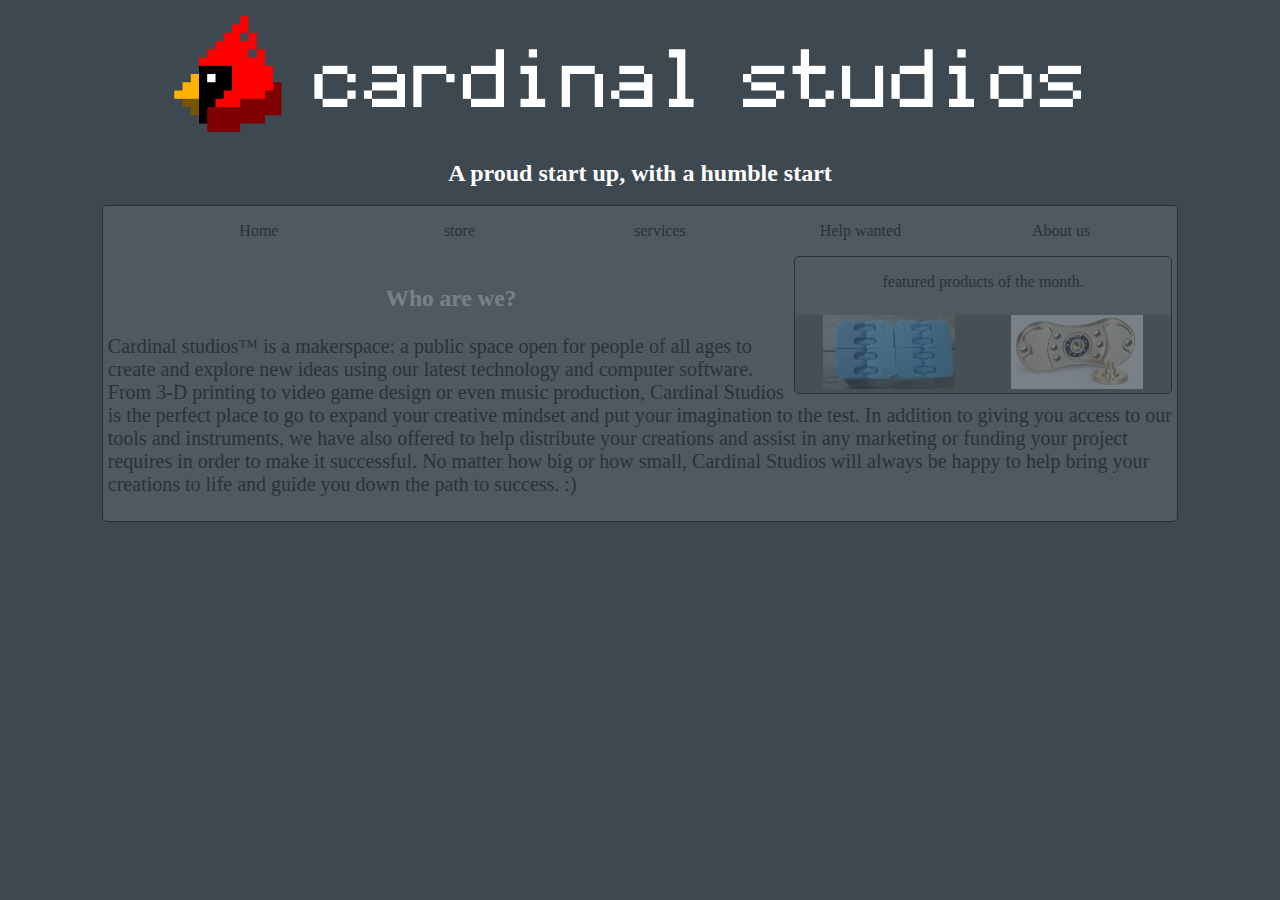
<file: index.html>
<!DOCTYPE html>
<html>
<head>
	<title>Welcome!</title>
  <link rel="stylesheet"  type="text/css" href='style.css' />
</head>
<body>
  <div class="main">
    <div class="header">
      <img id="banner" src="CardinalCoder64_banner.png"/>
      <h2>A proud start up, with a humble start</h2>
    </div>
    <div class="content">
      <ul class="bar">
				<li class="bar">
					<a class="bar" href="index.html">Home</a>
				</li>
        <li class="bar">
          <a  class="bar" href="storePages/store.html">store</a>
        </li>
        <li class="bar">
          <a class="bar" href="services/services.html">services</a>
        </li>
        <li class="bar">
          <a class="bar"> Help wanted</a>
        </li>
        <li class="bar">
          <a class="bar"> About us</a>
        </li>
      </ul>

      <div class="featured">
        <p>
          featured products of the month.
        </p>
				<div class="storeItem featuredItem">
					<a href="storePages/store.html"><img class="storeItem featuredItem" src="storePages/edcCube.jpg"/></a>

				</div>

				<div class="storeItem featuredItem">
					<a href="storePages/store.html"><img class="storeItem featuredItem" src="storePages/spinnerBar.jpg"/> </a>

				</div>
      </div>
      <div class="intro">
					<h3>Who are we?</h3>
					<P>
						Cardinal studios&trade; is a makerspace: a public space open for people of all ages to create and explore new ideas using our latest technology and computer software. From 3-D printing to video game
						design or even music production, Cardinal Studios is the perfect place to go to expand your creative mindset and put your imagination to the test. In addition to giving you access to our tools and
						instruments, we have also offered to help distribute your creations and assist in any marketing or funding your project requires in order to make it successful. No matter how big or how small, Cardinal
						Studios will always be happy to help bring your creations to life and guide you down the path to success. :)
					</P>
			</div>
    </div>
  </div>
  <script src=" jquery-3.2.0.min.js" ></script>
  <script src="script.js"></script>
</body>
</html>
</file>
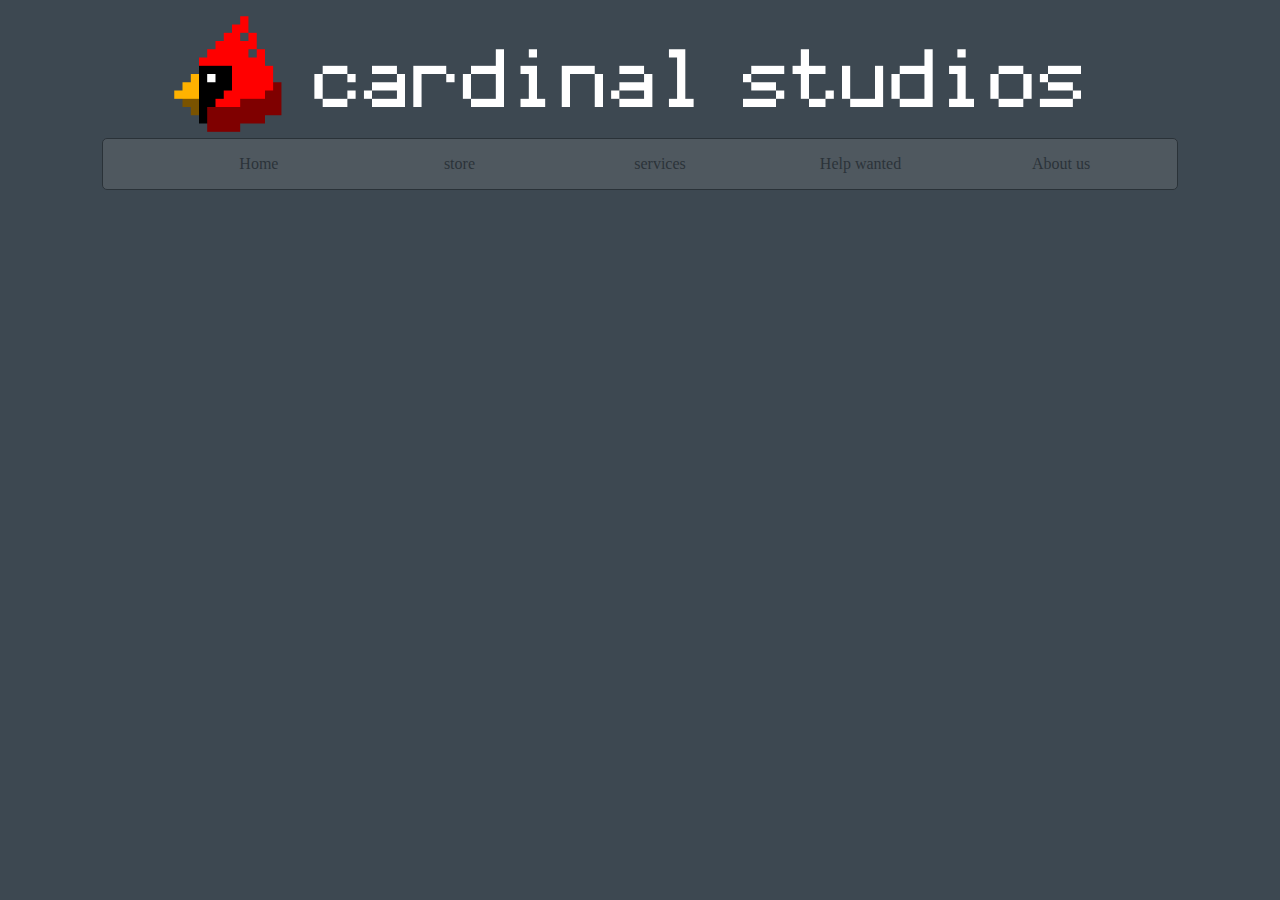
<file: services/services.html>
<!DOCTYPE html>
<html>
<head>
	<title>What can we do for you?</title>
  <link rel="stylesheet"  type="text/css" href='../style.css' />
</head>
<body>
  <div class="header">

       <img id="banner" src="../CardinalCoder64_banner.png"/>
    </div>
    <div class="content">
      <ul class="bar">
        <li class="bar">
          <a class="bar" href="../index.html">Home</a>
        </li>
        <li class="bar">
          <a  class="bar" href="../storePages/store.html">store</a>
        </li>
        <li class="bar">
          <a class="bar">services</a>
        </li>
        <li class="bar">
          <a class="bar"> Help wanted</a>
        </li>
        <li class="bar">
          <a class="bar"> About us</a>
        </li>
      </ul>
    </div>
  <script src=" ../jquery-3.2.0.min.js" ></script>
  <script src="../script.js"></script>
</body>
</html>
</file>
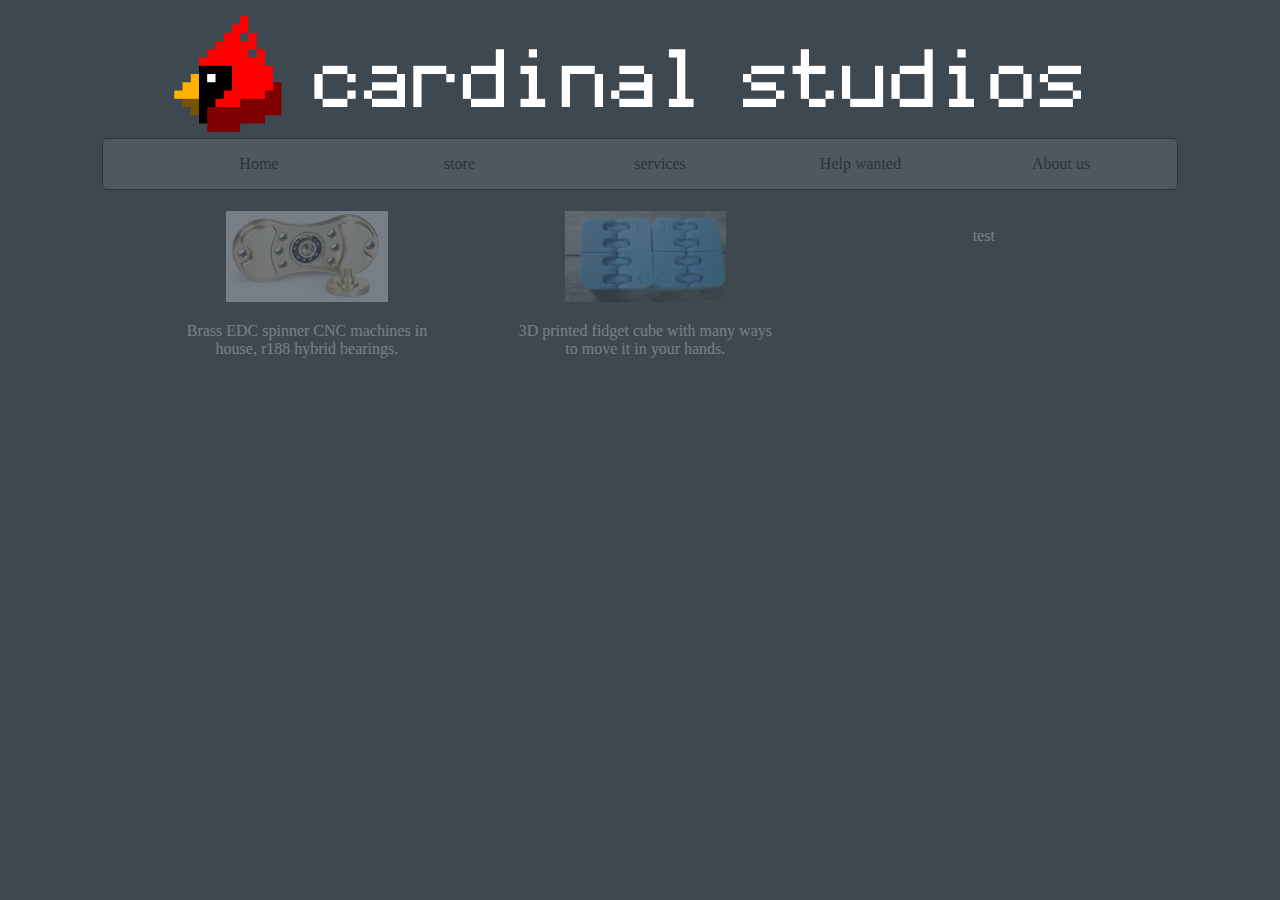
<file: storePages/store.html>
<!DOCTYPE html>
<html>
<head>
	<title>Products</title>
  <link rel="stylesheet"  type="text/css" href='../style.css' />
</head>
<body>
  <div class="main">
  <div class="header">

		   <img id="banner" src="../CardinalCoder64_banner.png"/>
    </div>
    <div class="content">
      <ul class="bar">
				<li class="bar">
					<a class="bar" href="../index.html">Home</a>
				</li>
        <li class="bar">
          <a  class="bar" href="storePages/store.html">store</a>
        </li>
        <li class="bar">
          <a class="bar" href="../services/services.html">services</a>
        </li>
        <li class="bar">
          <a class="bar"> Help wanted</a>
        </li>
        <li class="bar">
          <a class="bar"> About us</a>
        </li>
      </ul>
		</div>

		<div class="storeContainer">
			<div class="storeItem">
				<img class="storeItem" src="spinnerBar.jpg"/>
				<p>
					Brass EDC spinner CNC machines in house, r188 hybrid bearings.
				</p>
				<div class="showMore">
					<p>
						Features:
					</p>

					<ul class="storeItem">
						<li>Made from 100% solid brass</li>
						<li>R188 central bearing allows for up to 5 minute spin right out of the box.</li>
					</ul>
				</div>
				<button type="button" class="storeBackButton">Back</button>
			</div>



			<div class="storeItem">
				<img class="storeItem" src="edcCube.jpg"/>
				<p>
					3D printed fidget cube with many ways to move it in your hands.
				</p>
				<button type="button" class="storeBackButton">Back</button>
			</div>



			<div class="storeItem">
				<p>
					test
				</p>
			</div>

		</div>
  <script src="../jquery-3.2.0.min.js" ></script>
  <script src="../script.js"></script>
</body>
</html>
</file>
<file: style.css>
h1,h2,h3 {
  color: white;
  text-align: center;
}
body {
  background-color: #3D4851;
}
.header {
  display: none;
}
#banner {
  display: block;
  width: 75%;
  margin-left: auto;
  margin-right: auto;

}
div.content {
  display: none;
  width: 85%;
  margin-left: auto;
  margin-right: auto;
  border: 1px solid black;
  border-radius: 5px;
  background-color: rgba(150, 150, 150, 0.7);
}
div.featured {
  float: right;
  width: 35%;
  text-align: center;
  border: 1px solid black;
  border-radius: 5px;
  margin-right: 5px;

}
div.intro {
  font-size: 20px;
  padding: 5px;
}
div.storeContainer {
  display: none;
  width: 85%;
  margin-left: auto;
  margin-right: auto;


}
div.storeItem {
  color: white;
  text-align: center;
  width: 25%;
  float: left;
  margin-left: 6.5%;
  margin-top: 2%;
  background-color: rgba(75, 75, 75, 0.6);
}
div.expandedItem {
  width: 84%;
  float: none;
  margin-left: auto;
  margin-right: auto;
}
div.featuredItem {
  width: 50%;
  margin-left: 0%;
}
img.storeItem{
  width: 60%;
}
ul.storeItem{
  text-align: left;
}
img.featuredItem {
  width: 70%;
}
ul.bar {
  text-align: center;
  list-style-type: none;
}
li.bar {
  display: inline-block;
  width: 19%;
  margin-left: auto;
  margin-right: auto;

}
a.bar {
  text-decoration: none;
  color: black;
}
button.storeBackButton {
  display: none;
}
div.showMore {
  display: none;
  padding: 5px;
}
</file>
